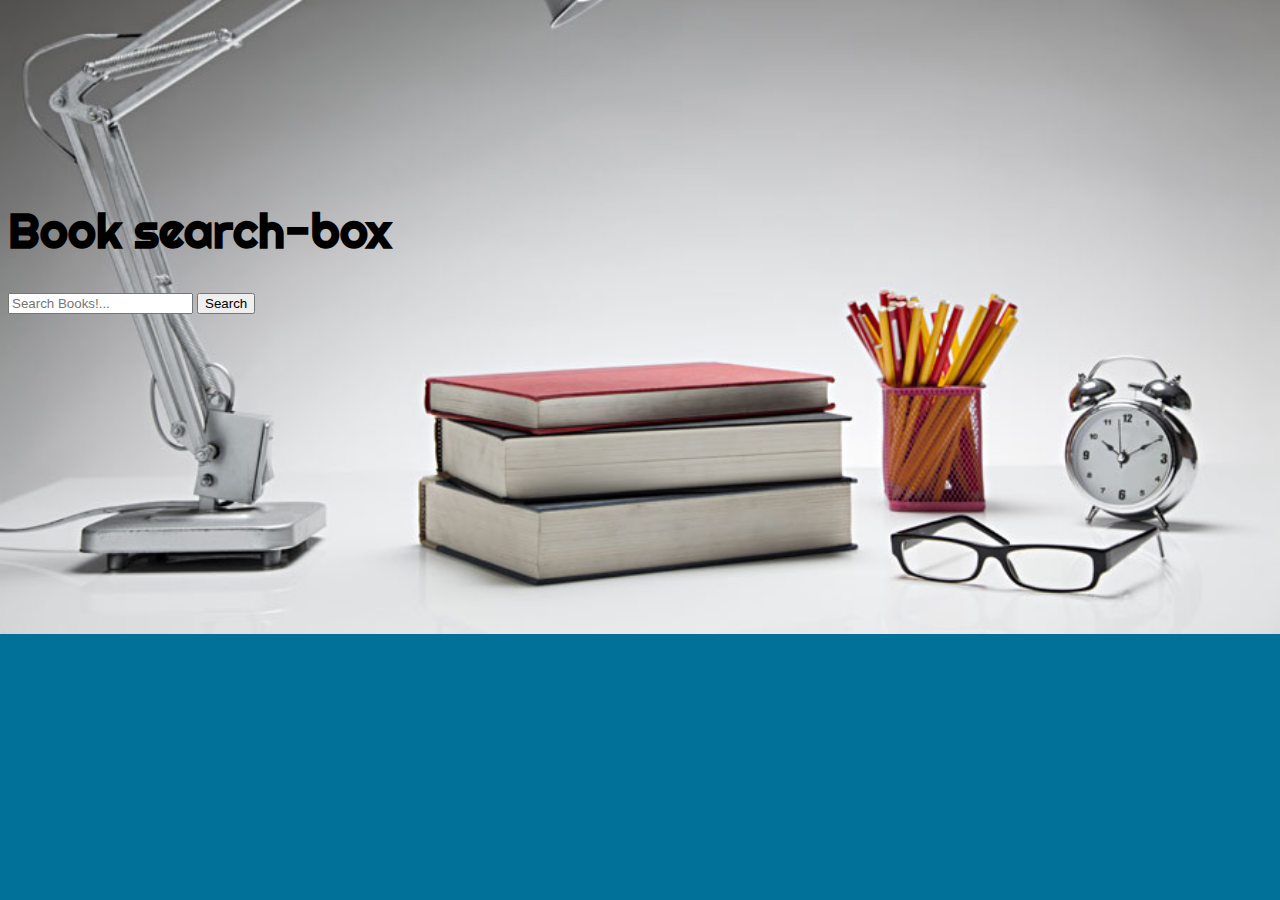
<file: Book-Finder-master/index.html>
<!DOCTYPE html>
<html lang="en" dir="ltr">
  <head>
    <meta charset="utf-8">
    <title>SahuCreationOriginal</title>
    <link href="https://fonts.googleapis.com/css?family=Righteous" rel="stylesheet">
  </head>
  <body>
    <div class="container">
      <div id="title" class="center">
        <h1 id="header" class="text-center mt-5">Book search-box</h1>
        <div class="row">
          <div id="input" class="input-group mx-auto col-lg-6 col-md-8 col-sm-12">
            <input id="search-box" type="text" class="form-control" placeholder="Search Books!...">
            <button id="search" class="btn btn-primary" onclick="">Search</button>
        </div>
        </div>
      </div>
      <div class="book-list" >
        <h2 class="text-center">Search Result</h2>
        <div id="list-output" class="">
          <div class="row">
            <!-- card  -->

          </div>

        </div>
      </div>
    </div>

    <link rel="stylesheet" href="https://stackpath.bootstrapcdn.com/bootstrap/4.1.3/css/bootstrap.min.css" integrity="sha384-MCw98/SFnGE8fJT3GXwEOngsV7Zt27NXFoaoApmYm81iuXoPkFOJwJ8ERdknLPMO" crossorigin="anonymous">
    <!-- <script src="https://code.jquery.com/jquery-3.3.1.slim.min.js" integrity="sha384-q8i/X+965DzO0rT7abK41JStQIAqVgRVzpbzo5smXKp4YfRvH+8abtTE1Pi6jizo" crossorigin="anonymous"></script> -->
    <script src="https://cdnjs.cloudflare.com/ajax/libs/popper.js/1.14.3/umd/popper.min.js" integrity="sha384-ZMP7rVo3mIykV+2+9J3UJ46jBk0WLaUAdn689aCwoqbBJiSnjAK/l8WvCWPIPm49" crossorigin="anonymous"></script>
    <!-- <script src="https://stackpath.bootstrapcdn.com/bootstrap/4.1.3/js/bootstrap.min.js" integrity="sha384-ChfqqxuZUCnJSK3+MXmPNIyE6ZbWh2IMqE241rYiqJxyMiZ6OW/JmZQ5stwEULTy" crossorigin="anonymous"></script> -->
    <script src="https://code.jquery.com/jquery-3.1.0.js"></script>
    <link rel="stylesheet" href="css/style.css">
    <script src="js/index.js"></script>
  </body>
</html>
</file>
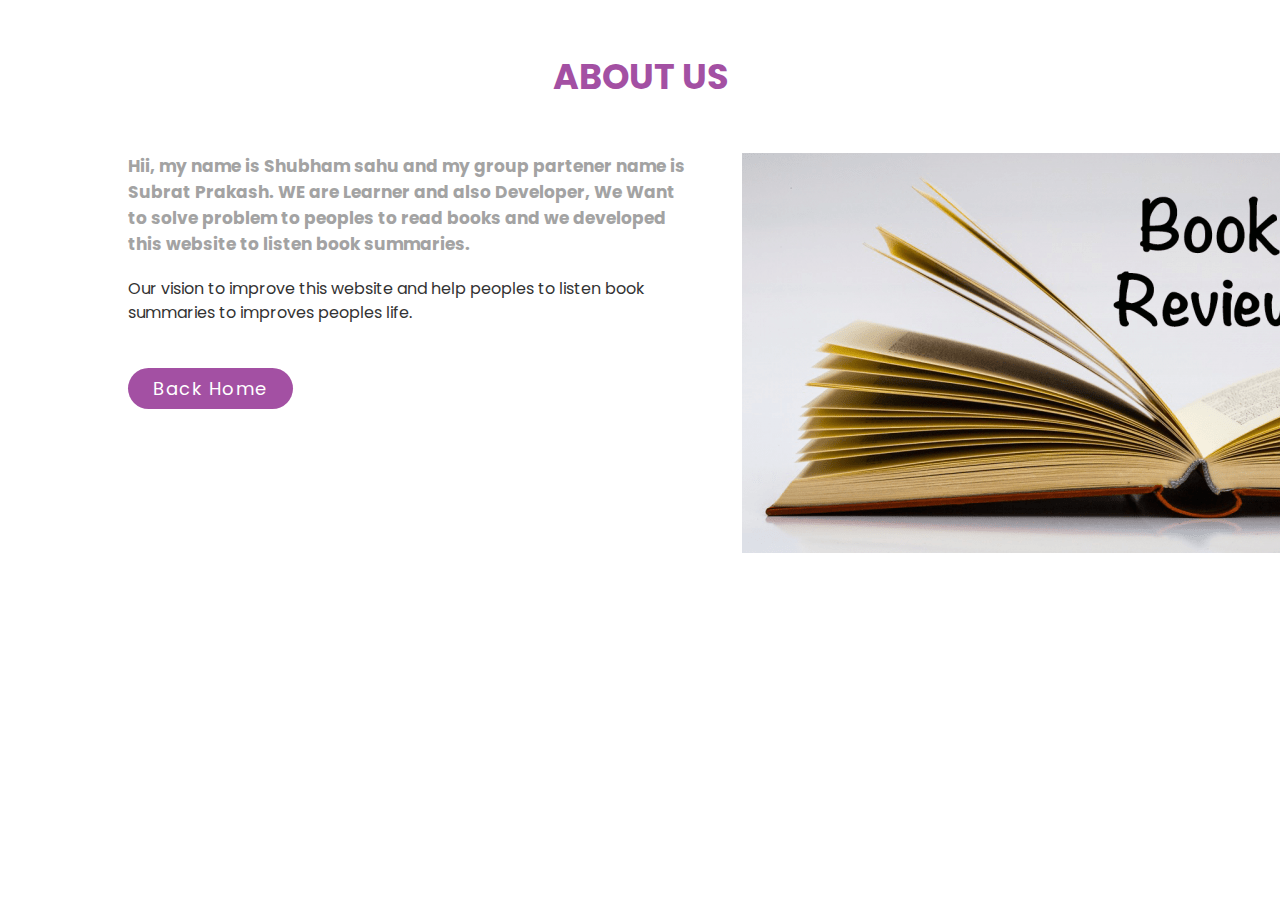
<file: About.html>
<!DOCTYPE html>
<html lang="en">

<head>
    <meta charset="UTF-8">
    <meta http-equiv="X-UA-Compatible" content="IE=edge">
    <meta name="viewport" content="width=device-width, initial-scale=1.0">
    <title>About us </title>
</head>
<style>
    @import url('https://fonts.googleapis.com/css2?family=Poppins:wght@300;400;500;600&display=swap');
*{
    margin:0px;
    padding: 0px;
    box-sizing: border-box;
    font-family: 'Poppins', sans-serif;;
}
.section{
    width: 100%;
    
}
.section .container{
    width: 80%;
    display: block;
    margin: 0px auto;
    padding: 50px 0px;
}
.container .title{
    width: 100%;
    text-align: center;
    margin-bottom: 50px;
}
.container .title h1{
    text-transform: uppercase;
    font-size: 35px;
    color: #A350A3;

}
.container .title h1 ::after{
    content: "";
    height: 5px;
    width:100px;
    background-color: #c4d156;
    border-radius: 25px;
    display: block;
    margin: auto;
}
.content{
    float: left;
    width: 55%;
}
.image-section{
    float: right;
    width: 40%;
}
/* .image-section img{
    width: 100%;
    height: auto;
}  */
.content .article h3{
    color: #a3a3a3;
    font-size: 17px;
}
.content .article p{
    margin-top: 20px;
    font-size: 16px;
    line-height: 1.5;
    color: #333;
}
.content .article .button{
     margin-top: 50px;
}
.content .article .button a{
    text-decoration: none;
    padding: 8px 25px;
    background-color: #A350A3;
    border-radius: 40px;
    color: #fff;
    font-size: 18px;
    letter-spacing: 1.5px;
}
.content .article .button a:hover{
    color: #fff;
    background-color: #f28f92;
    transition: 1s ease;
}
@media screen and (max-width:768px){
    .section .container{
        width:80%;
        display: block;
        margin: auto;
    }
    .content{
        float: none;
        width: 100%;
        display: block;
        margin: auto;
    }
    .image-section{
        float: none;
        width: 100%;
        margin-top: 50px;
    }
    .image-section img{
        width: 100%;
        height: auto;
        display: block;
        margin: auto;
    }
    .container .title h1{
        text-align: center;
        font-size: 30px;
    }
    .container .article .button{
        text-align: center;

    }
    .container .article .button a{
        padding: 6px 15px;
        font-size: 16px;
    }


}
    </style>
<body>
    <div class="section">
        <div class="container">
            <div class="title">
                <h1>About Us</h1>
            </div>
            <div class="content">
                <div class="article">
                    <h3>Hii, my name is Shubham sahu and my group partener name is Subrat Prakash. WE are Learner and also Developer, We Want to solve problem to peoples to read books and we developed this website to listen book summaries.</h3>
                    <p>Our vision to improve this website and help peoples to listen book summaries to improves peoples life.
                    </p>
                    <div class="button">
                        <a href="index.html">Back Home</a>
                    </div>
                </div>
            </div>
            <div class="image-section">
                <img src="Images/book-image.png" alt="">
            </div>
            <!-- <div class="social">
                <a href=""><i class=" fa-facebook-f"></i></a>
                <a href=""><i class="fab fa-twitter"></i></a>
                <a href=""><i class="fab fa-instagram"></i></a>
            </div> -->
        </div>
    </div>

</body>

</html>
</file>
<file: Book-Finder-master/css/style.css>
/* css stylesheet for books api PROJECT
  author: Jorge L. jlvazquez
  date: 2/24/2019
*/

body {
  /* background-color: #76a9e0; */
  background-image: url("../img/backgroundBook.jpg");
  background-color: #017199;
  /* Full height */
  height: 100%;
  /* Center and scale the image nicely */
  background-position: center;
  background-repeat: no-repeat;
  background-size: cover;
}

.center {
  margin: auto;
  margin-top: 200px;
}

#header {
  font-family: 'Righteous', sans-serif;
  font-size: 3rem;
}

h2 {
  font-family: 'Righteous', sans-serif;
}

.book-list {
  margin-top: 50px;
  visibility: hidden;
}
</file>
